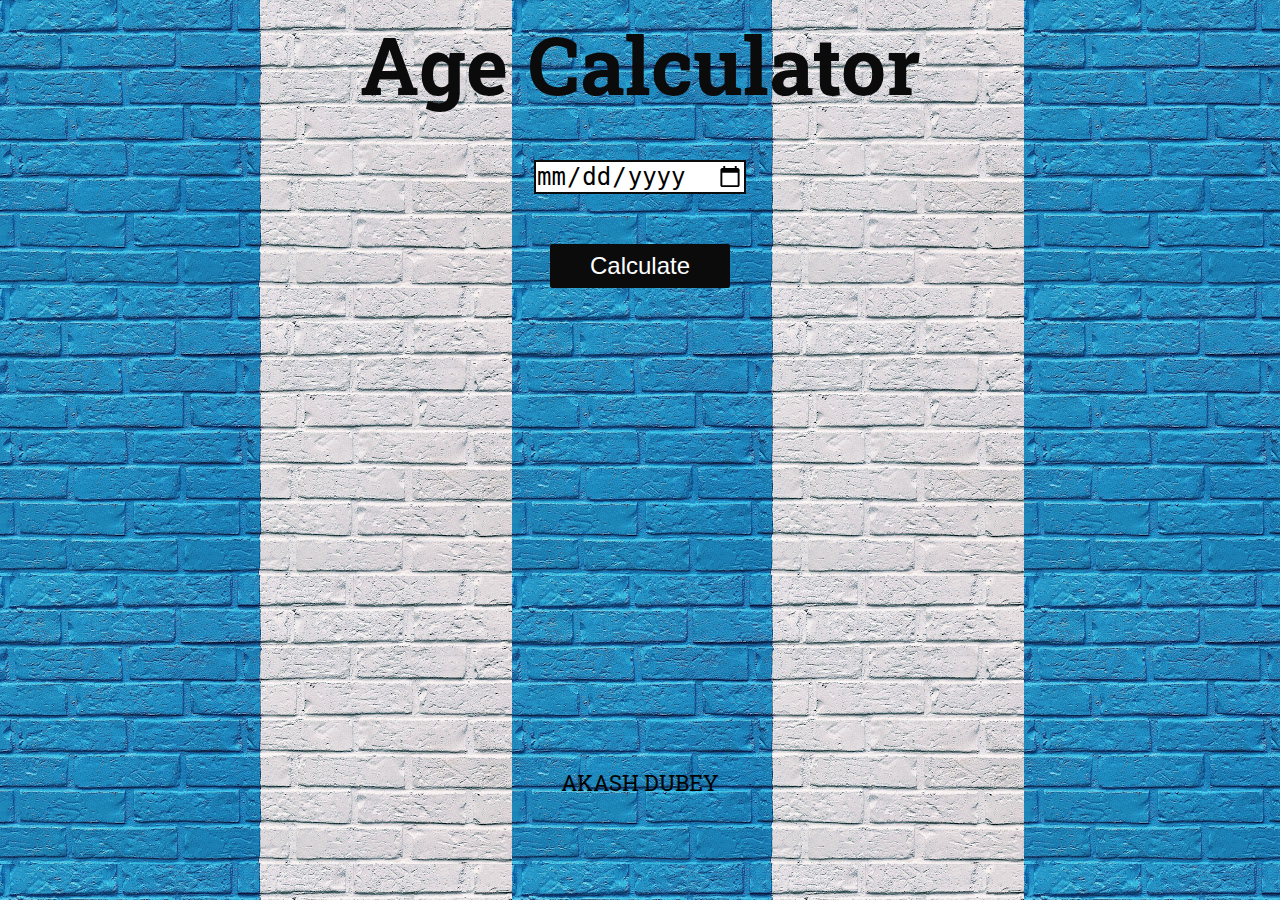
<file: index.html>
<!DOCTYPE html>
<html lang="en">

<head>
  <meta charset="UTF-8">
  <meta name="viewport" content="width=device-width, initial-scale=1.0">
  <meta http-equiv="X-UA-Compatible" content="ie=edge">
  <meta name="keyword" content="age, calculator, age calculator, javascript age calculator, vanillajs age calculator, simple age calulator">
  <meta name="description" content="This is a simple age calculator. This app make with HTML, CSS, and vanillajs. You can select your age from input after click the button it show your total age with month and days">
  <meta name="author" content="emranweb">
  <title>Age Calculator</title>
  <!-- fonts -->
  <link href="https://fonts.googleapis.com/css?family=Roboto+Slab" rel="stylesheet">
  <!-- css -->
  <link rel="stylesheet" href="assets/css/style.css">
</head>

<body>
  <!-- age calculator -->
  <div class="container">
    <h1 class="heading--1">Age Calculator</h1>
    <input type="date" name="age" class="con__input">
    <input type="submit" name="submit button" class="con__btn" value="Calculate">
    <h2 class="heading--2">
    </h2>
  </div>
  <p class="footer"> AKASH DUBEY </p>
  <!-- script -->
  <script src="assets/js/app.js"></script>
</body>

</html>
</file>
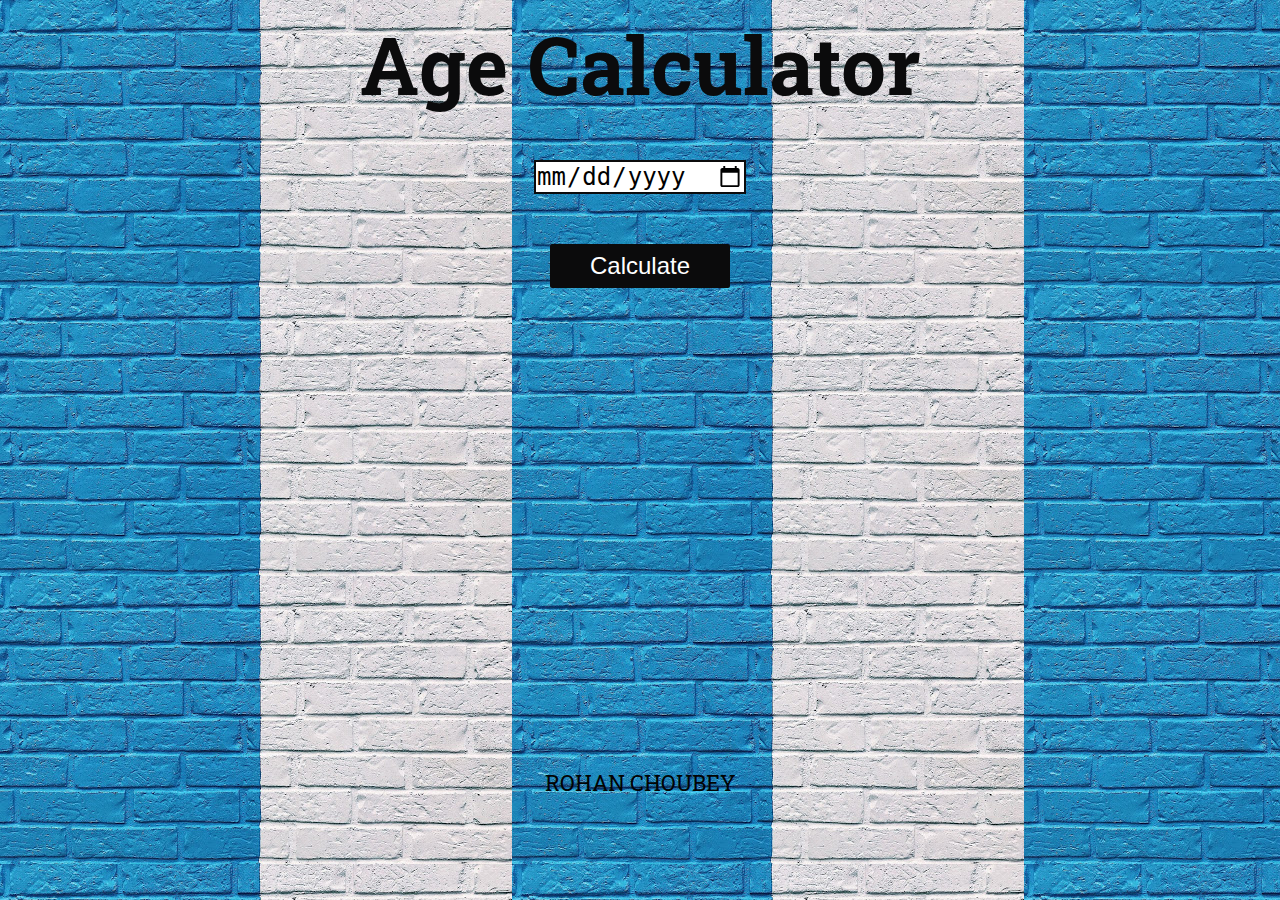
<file: frame9.html>
<!DOCTYPE html>
<html lang="en">

<head>
  <meta charset="UTF-8">
  <meta name="viewport" content="width=device-width, initial-scale=1.0">
  <meta http-equiv="X-UA-Compatible" content="ie=edge">
  <meta name="keyword" content="age, calculator, age calculator, javascript age calculator, vanillajs age calculator, simple age calulator">
  <meta name="description" content="This is a simple age calculator. This app make with HTML, CSS, and vanillajs. You can select your age from input after click the button it show your total age with month and days">
  <meta name="author" content="emranweb">
  <title>Age Calculator</title>
  <!-- fonts -->
  <link href="https://fonts.googleapis.com/css?family=Roboto+Slab" rel="stylesheet">
  <!-- css -->
  <link rel="stylesheet" href="assets/css/style.css">
</head>

<body>
  <!-- age calculator -->
  <div class="container">
    <h1 class="heading--1">Age Calculator</h1>
    <input type="date" name="age" class="con__input">
    <input type="submit" name="submit button" class="con__btn" value="Calculate">
    <h2 class="heading--2">
    </h2>
  </div>
  <p class="footer"> ROHAN CHOUBEY </p>
  <!-- script -->
  <script src="assets/js/app.js"></script>
</body>

</html>
</file>
<file: assets/css/style.css>
/* Global Style*/
:root {
  --primary-color: rgb(11, 11, 12);
  --primary-color-dark: rgb(0, 0, 0);
  --primary-color-light: rgb(3, 3, 3);
}


* {
  margin: 0px;
  padding: 0px;
  box-sizing: border-box;
}

body {
  font-family: 'Roboto Slab', serif;
  font-size: 62.5%;
  font-size: normal;
  line-height: 1.6;
  background-image: url(unnamed.jpg);
}

/* container style*/

.container {
  width: 80%;
  margin: 0 auto;
  height: 85vh;
}

.heading--1 {
  font-size: 5rem;
  text-align: center;
  color: var(--primary-color);
  margin-bottom: 2rem;
}

.con__input {
  font-size: 1.5rem;
  border: 2px solid var(--primary-color);
  display: block;
  margin: 0 auto;
  color: var(--primary-color-dark);
}

.con__btn {
  background: var(--primary-color);
  border: none;
  padding: 8px 40px;
  font-size: 1.5rem;
  display: block;
  text-align: center;
  margin: 50px auto;
  border-radius: 2px;
  cursor: pointer;
  color: #fff;
}

.heading--2 {
  font-size: 2rem;
  text-align: center;
  color: var(--primary-color);
  word-spacing: .2rem;
}

.year,
.month,
.day {
  color: var(--primary-color-dark);
  font-weight: bold;
  font-size: 2.5rem;
  text-decoration: underline;
}

@media only screen and (max-height:700px) {

  .heading--1 {
    font-size: 3rem;
    text-align: center;
    color: var(--primary-color);
  }

  .heading--2 {
    font-size: 1.6rem;
    text-align: center;
    color: var(--primary-color);
  }

}

.footer {
  text-align: center;
  font-size: 1.4rem;
  color: var(--primary-color-light);
}

.footer__link {
  color: var(--primary-color);
}
</file>
